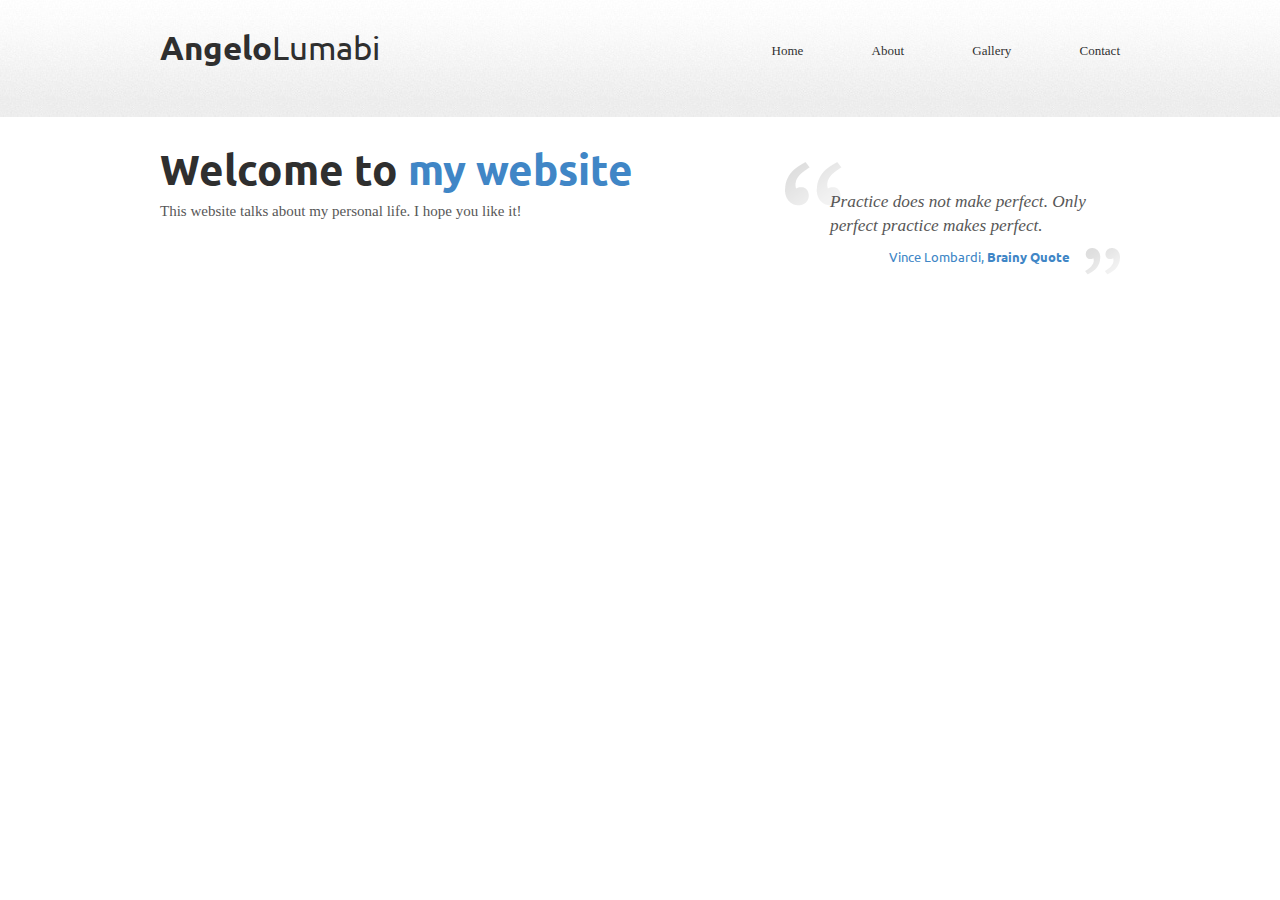
<file: index.html>
<!DOCTYPE html>
<html lang="en">
<head>
<title>Angelo Lumabi - Home</title>
<meta charset="utf-8">
<meta name="viewport" content="width=device-width">
<link href="css/styles.css" rel="stylesheet" type="text/css" media="all">
<link href="http://fonts.googleapis.com/css?family=Ubuntu:regular,bold" rel="stylesheet" type="text/css">
<link href="http://fonts.googleapis.com/css?family=Vollkorn:regular,italic,bold" rel="stylesheet" type="text/css">

</head>
<body>
<div id="headerwrap">
  <header id="mainheader" class="bodywidth clear">
    <hgroup id="websitetitle">
      <h1><span class="bold">Angelo</span>Lumabi</h1>
    </hgroup>
    <nav>
      <ul>
        <li><a href="index.html">Home</a></li>
        <li><a href="about.html">About</a></li>
        <li><a href="gallery.html">Gallery</a></li>
        <li><a href="contact.html">Contact</a></li>
      </ul>
    </nav>
  </header>
</div>
<aside id="introduction" class="bodywidth clear">
  <div id="introleft">
    <h2>Welcome to <span class="blue">my website</span></h2>
    <p>This website talks about my personal life. I hope you like it!</p>
  </div>
  <blockquote id="introquote">
    <p>Practice does not make perfect. Only perfect practice makes perfect.</p>
    <p class="quotename">Vince Lombardi, <span class="bold">Brainy Quote</span></p>
  </blockquote>
</aside>
</body>
</html>
</file>
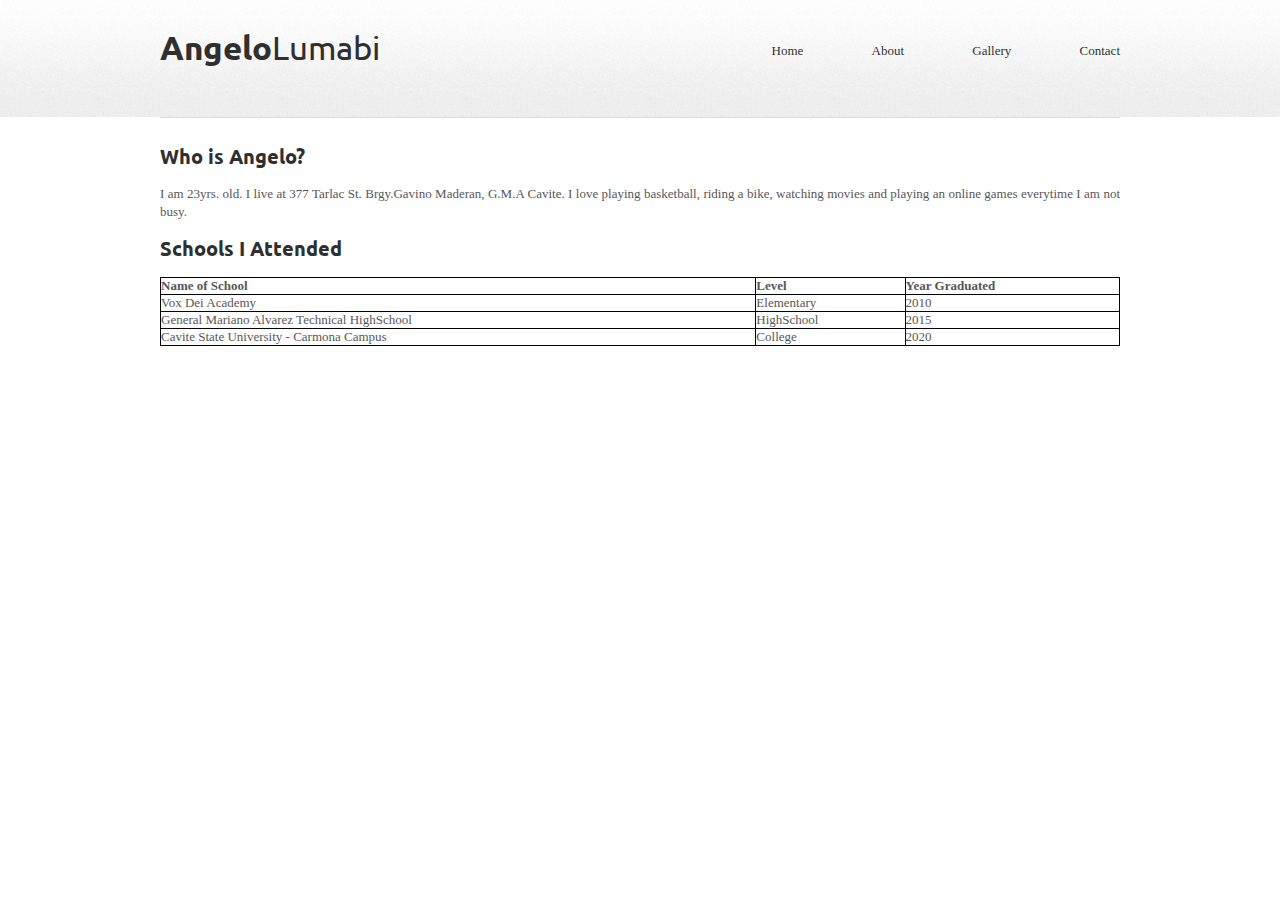
<file: about.html>
<!DOCTYPE html>
<html lang="en">
<head>
<title>Angelo Lumabi - About</title>
<meta charset="utf-8">
<meta name="viewport" content="width=device-width">
<link href="css/styles.css" rel="stylesheet" type="text/css" media="all">
<link href="http://fonts.googleapis.com/css?family=Ubuntu:regular,bold" rel="stylesheet" type="text/css">
<link href="http://fonts.googleapis.com/css?family=Vollkorn:regular,italic,bold" rel="stylesheet" type="text/css">

</head>
<body>
<div id="headerwrap">
  <header id="mainheader" class="bodywidth clear">
    <hgroup id="websitetitle">
      <h1><span class="bold">Angelo</span>Lumabi</h1>
    </hgroup>
    <nav>
      <ul>
        <li><a href="index.html">Home</a></li>
        <li><a href="about.html">About</a></li>
        <li><a href="gallery.html">Gallery</a></li>
        <li><a href="contact.html">Contact</a></li>
      </ul>
    </nav>
  </header>
</div>
<div id="maincontent" class="bodywidth clear">
  <div id="aboutleft">
    <h3>Who is Angelo?</h3>
    <p>I am 23yrs. old. I live at 377 Tarlac St. Brgy.Gavino Maderan, G.M.A Cavite. I love playing basketball, riding a bike, watching movies and playing an online games everytime I am not busy.</p>
    <h3>Schools I Attended</h3>
    <table>
    <thead>
      <tr>
        <th>Name of School</th>
        <th>Level</th>
        <th>Year Graduated</th>
      </tr>
    </thead>
    <tbody>
      <tr>
        <td>Vox Dei Academy</td>
        <td>Elementary</td>
        <td>2010</td>
      </tr>
      <tr>
        <td>General Mariano Alvarez Technical HighSchool</td>
        <td>HighSchool</td>
        <td>2015</td>
      </tr>
      <tr>
        <td>Cavite State University - Carmona Campus</td>
        <td>College</td>
        <td>2020</td>
      </tr>
    </tbody>
    </table>
  </div>
</div>
</body>
</html>
</file>
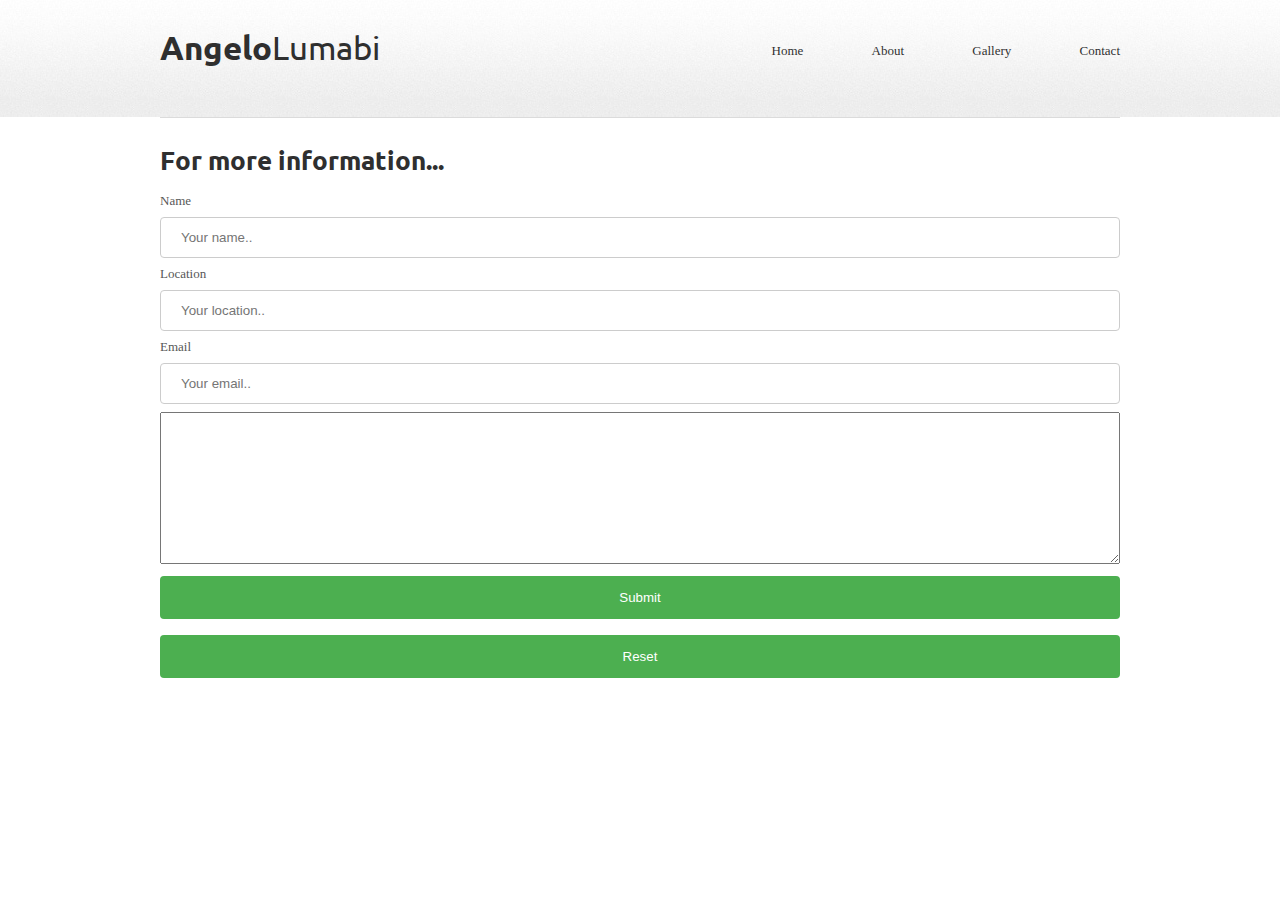
<file: contact.html>
<!DOCTYPE html>
<html lang="en">
<head>
<title>Angelo Lumabi - Contact</title>
<meta charset="utf-8">
<meta name="viewport" content="width=device-width">
<link href="css/styles.css" rel="stylesheet" type="text/css" media="all">
<link href="http://fonts.googleapis.com/css?family=Ubuntu:regular,bold" rel="stylesheet" type="text/css">
<link href="http://fonts.googleapis.com/css?family=Vollkorn:regular,italic,bold" rel="stylesheet" type="text/css">

</head>
<body>
<div id="headerwrap">
  <header id="mainheader" class="bodywidth clear"> 
    <hgroup id="websitetitle">
      <h1><span class="bold">Angelo</span>Lumabi</h1>
    </hgroup>
    <nav>
      <ul>
        <li><a href="index.html">Home</a></li>
        <li><a href="about.html">About</a></li>
        <li><a href="gallery.html">Gallery</a></li>
        <li><a href="contact.html">Contact</a></li>
      </ul>
    </nav>
  </header>
</div>
<div id="maincontent" class="bodywidth clear">
  <h1>For more information...</h1> <br>
<div>
  <form action="/action_page.php">
    <label for="name">Name</label>
    <input type="text" id="name" name="name" placeholder="Your name..">

    <label for="location">Location</label>
    <input type="text" id="location" name="location" placeholder="Your location..">

    <label for="email">Email</label>
    <input type="text" id="email" name="email" placeholder="Your email..">

    <textarea id="message" name="message"  rows="10"></textarea>
  
    <input type="submit" value="Submit">
    <input type="submit" value="Reset">
  </form>
</div>
</div>
</body>
</html>
</file>
<file: css/styles.css>
*{margin:0; padding:0; box-sizing: border-box;}
img, img a{outline:none; border:none;}
body{background-color:#fff; color:#575757; font:81.3% "Georgia",times,serif; margin:0; padding:0;}
a, a:visited{outline:none; color:#4086c6; text-decoration:none;}
a:hover{text-decoration:underline;}


.clear:before, .clear:after{content:""; display:table;}
.clear:after{clear:both;}
.clear{zoom:1; }

/* HTML5 Fix */

header, section, footer, aside, nav, article{display:block;}

/* Base Structure */

.bodywidth{width:960px; margin:0 auto; clear:both;}

/* General Type */

h1, h2, h3, h4, h5, h6{color:#2f2f2f; font-family:"Ubuntu",arial;}
.bold{font-weight:bold;}
.blue{color:#4086c6;}

/* Header */

#headerwrap{width:100%; background:url("../images/headerbg.jpg") repeat-x 0 0; height:117px;}
#mainheader{padding:35px 0 0 0; color:#2f2f2f; text-shadow:0 0 1px #fff;}
.logo{float:left; margin:0 10px 0 0; -webkit-transition:-webkit-transform 0.4s ease-out; -moz-transition:-moz-transform 0.4s ease-out; transition:transform 0.4s ease-out;}
.logo:hover{cursor:pointer; -webkit-transform:rotate(360deg); -moz-transform:rotate(360deg); transform:rotate(360deg);}
#websitetitle{float:left; margin:-8px 0 0 0;}
#websitetitle h1{font-size:2.538em; font-weight:normal;}
#websitetitle h2{font:1.462em "Georgia"; font-style:italic; font-weight:normal; margin:-3px 0 0 0;}
#mainheader nav{float:right; font:1.615em "Ubuntu",arial,; margin:8px 0 0 0;}
#mainheader nav li{list-style-type:none; display:inline; margin:0 0 0 65px;}
#mainheader a, #mainheader:visited{color:#2f2f2f;}
#mainheader a:hover{text-decoration:none; color:#7e7e7e;}

/* Intro */

#introduction{margin-top:25px;}
#introduction h2{font-size:3.231em; font-weight:bold; margin:0 0 5px 0;}
#introduction p{font-size:1.154em; line-height:140%;}
#introleft{float:left; width:540px; margin:0 0 25px 0;}
#introquote{float:right; font-style:italic; font-size:1.15em; width:335px; background:url("../images/leftquotemark.png") no-repeat 0 0; padding:28px 0 0 45px; margin:20px 0 25px 0;}
#introduction .quotename{float:right; height:27px; background:url("../images/rightquotemark.png") no-repeat right top; margin:10px 0 0 0; padding:0 50px 0 0; font:0.9em "Ubuntu"; color:#4086c6;}
a.findoutmore, a.findoutmore:visited{padding:10px; font:0.9em "Ubuntu",arial; font-weight:bold; color:#fff; text-shadow:0 0 1px #1e5298; background-image:-webkit-gradient(linear,left bottom,left top,color-stop(0.12,rgb(109,171,229)),color-stop(0.56,rgb(59,126,189))); background-image:-moz-linear-gradient(center bottom,rgb(109,171,229) 12%,rgb(59,126,189) 56%); background-color:#468ac9; -webkit-border-radius:4px; -moz-border-radius:4px; border-radius:4px; margin:13px 0 0 0; float:left;}
a.findoutmore:hover{background-color:#2f2f2f; background-image:none; text-shadow:0 0 1px #000; text-decoration:none;}

/* Main Content */

#maincontent{border-top:1px #dbdbdb solid; padding:25px 0 0 0; overflow:hidden;}
#aboutleft{float: left; text-align: justify;}
#aboutleft h3{font-size:1.5em; font-weight:bold; margin:0 0 15px 0;}
#aboutleft h4{font-size:1.3em; font-weight:bold; margin:0 0 15px 0;}
#aboutleft p{line-height:135%; margin:0 0 15px 0;}
#articlesright{float:right; width:380px;}
#articlesright article{clear:both; margin:0 0 20px 0; overflow:hidden;}
#articlesright figure{padding:5px; border:1px #dbdbdb solid; float:left; width:119px; height:119px; margin:0 15px 0 0;}
#articlesright p{line-height:135%;}
#articlesright h5{font-size:1.3em; margin:0 0 6px 0; color:#4086c6;}
#articlesright h5:hover{color:#2f2f2f;}
a.readmore, a.readmore:visited{padding:4px; font:0.9em "Ubuntu",arial; font-weight:bold; color:#fff; text-shadow:0 0 1px #1e5298; background-image:-webkit-gradient(linear,left bottom,left top,color-stop(0.12,rgb(109,171,229)),color-stop(0.56,rgb(59,126,189))); background-image:-moz-linear-gradient(center bottom,rgb(109,171,229) 12%,rgb(59,126,189) 56%); background-color:#468ac9; -webkit-border-radius:4px; -moz-border-radius:4px; border-radius:4px; margin:10px 0 0 0; float:left;}
a.readmore:hover{background-color:#2f2f2f; background-image:none; text-shadow:0 0 1px #000; text-decoration:none;}
table, td, th {border: 1px solid black;}
table {width: 100%; border-collapse: collapse;}
div.gallery {border: 1px solid #ccc;}
div.gallery:hover {border: 1px solid #777;}
div.gallery img {width: 100%;height: auto;}
.responsive {padding: 0 6px;float: left;width: 24.99999%;}
@media only screen and (max-width: 700px) {
.responsive {width: 49.99999%;margin: 6px 0;}}
@media only screen and (max-width: 500px) {
.responsive {width: 100%;}}
.clearfix:after {content: "";display: table;clear: both;}
input[type=text], select {
  width: 100%;
  padding: 12px 20px;
  margin: 8px 0;
  display: inline-block;
  border: 1px solid #ccc;
  border-radius: 4px;
  box-sizing: border-box;
}
textarea{
	width: 100%;
}
input[type=submit] {
  width: 100%;
  background-color: #4CAF50;
  color: white;
  padding: 14px 20px;
  margin: 8px 0;
  border: none;
  border-radius: 4px;
  cursor: pointer;
}
input[type=submit]:hover {
  background-color: #45a049;
}
/* MEDIA QUERIES */

/* Under 960px */
@media only screen and (max-width: 980px) and (min-width: 821px) {
.bodywidth{width:800px;}
#mainheader nav{font-size:1.4em;}
#mainheader nav li{margin:0 0 0 50px;}
#introleft{width:470px;}
#introquote{width:270px;}
#introduction h2{font-size:2.85em;}
#aboutleft{width:450px;}
#articlesright{width:324px;}
#articlesright article{font-size:0.95em;}
#mainfooter{font-size:0.9em;}
#mainfooter li{margin:0 25px 0 0;}
#mainfooter li:last-child{margin-right:0;}
}

/* Under 800px */
@media only screen and (max-width: 820px) and (min-width: 621px) {
.bodywidth{width:600px;}
#mainheader{padding:40px 0 0 0;}
#mainheader nav{font-size:1.1em; margin:12px 0 0 0;}
#mainheader nav li{margin:0 0 0 25px;}
.logo{width:40px; height:40px;}
#websitetitle h1{font-size:2.3em;}
#websitetitle h2{font-size:1.2em;}
#introleft{width:600px;}
#introquote{display:none;}
#aboutleft{width:400px;}
#articlesright{width:170px;}
#articlesright figure{display:none;}
#mainfooter{font-size:0.9em;}
#mainfooter nav, .copyright{display:block; float:none; width:100%; margin-bottom:15px;}
#mainfooter li{margin:0 15px 0 0;}
#mainfooter li:last-child{margin-right:0;}
.copyright{color:#b8b8b8; margin-bottom:0;}
}

/* Under 600px */
@media only screen and (max-width: 620px) and (min-width: 501px) {
.bodywidth{width:480px;}
#mainheader{padding:25px 0 0 0;}
#mainheader nav{float:left; font-size:1.1em; margin:18px 0 0 0;}
#mainheader nav li{margin:0 30px 0 0;}
.logo{width:40px; height:40px;}
#websitetitle h1{font-size:2.3em;}
#websitetitle h2{font-size:1.2em;}
#introleft{width:480px;}
#introduction h2{font-size:2.7em;}
#introquote{display:none;}
#aboutleft{width:310px; font-size:0.9em;}
#articlesright{width:150px;}
#articlesright article{font-size:0.9em;}
#articlesright figure{display:none;}
#mainfooter{font-size:0.9em;}
#mainfooter nav, .copyright{display:block; float:none; width:100%; margin-bottom:15px;}
#mainfooter li{margin:0 15px 0 0;}
#mainfooter li:last-child{margin-right:0;}
.copyright{color:#b8b8b8; margin-bottom:0;}
}

/* Under 480px */
@media only screen and (max-width: 500px) and (min-width: 341px) {
.bodywidth{width:320px;}
#mainheader{padding:25px 0 0 0;}
#mainheader nav{float:left; font-size:1.1em; margin:18px 0 0 0;}
#mainheader nav li{margin:0 30px 0 0;}
.logo{width:40px; height:40px;}
#websitetitle h1{font-size:2.3em;}
#websitetitle h2{font-size:1.2em;}
#introleft{width:320px; font-size:0.8em;}
#introduction h2{font-size:2.3em;}
#introquote{display:none;}
#aboutleft{width:320px; font-size:0.9em;}
#articlesright{width:320px; float:left; border-top:1px #dbdbdb solid; padding:20px 0 0 0; margin:10px 0 0 0;}
#articlesright article{font-size:0.9em;}
#articlesright figure{display:none;}
#mainfooter{font-size:0.8em;}
#mainfooter nav, .copyright{display:block; float:none; width:100%; margin-bottom:15px;}
#mainfooter li{margin:0 6px 0 0;}
#mainfooter li:last-child{margin-right:0;}
.copyright{color:#b8b8b8; margin-bottom:0;}
}

/* Under 320px */
@media only screen and (max-width: 340px) and (min-width: 5px)  {
.bodywidth{width:300px;}
#mainheader{padding:27px 0 0 0;}
#mainheader nav{float:left; font-size:0.9em; margin:15px 0 0 0;}
#mainheader nav li{margin:0 30px 0 0;}
.logo{width:40px; height:40px;}
#websitetitle h1{font-size:2.3em;}
#websitetitle h2{font-size:1.2em;}
#introleft{width:300px; font-size:0.8em;}
#introduction h2{font-size:2.3em;}
#introquote{display:none;}
#aboutleft{width:300px; font-size:0.9em;}
#articlesright{width:300px; float:left; border-top:1px #dbdbdb solid; padding:20px 0 0 0; margin:10px 0 0 0;}
#articlesright article{font-size:0.9em;}
#articlesright figure{display:none;}
#mainfooter{font-size:0.7em;}
#mainfooter nav, .copyright{display:block; float:none; width:100%; margin-bottom:15px;}
#mainfooter li{margin:0 6px 0 0;}
#mainfooter li:last-child{margin-right:0;}
.copyright{color:#b8b8b8; margin-bottom:0;}
}
</file>
